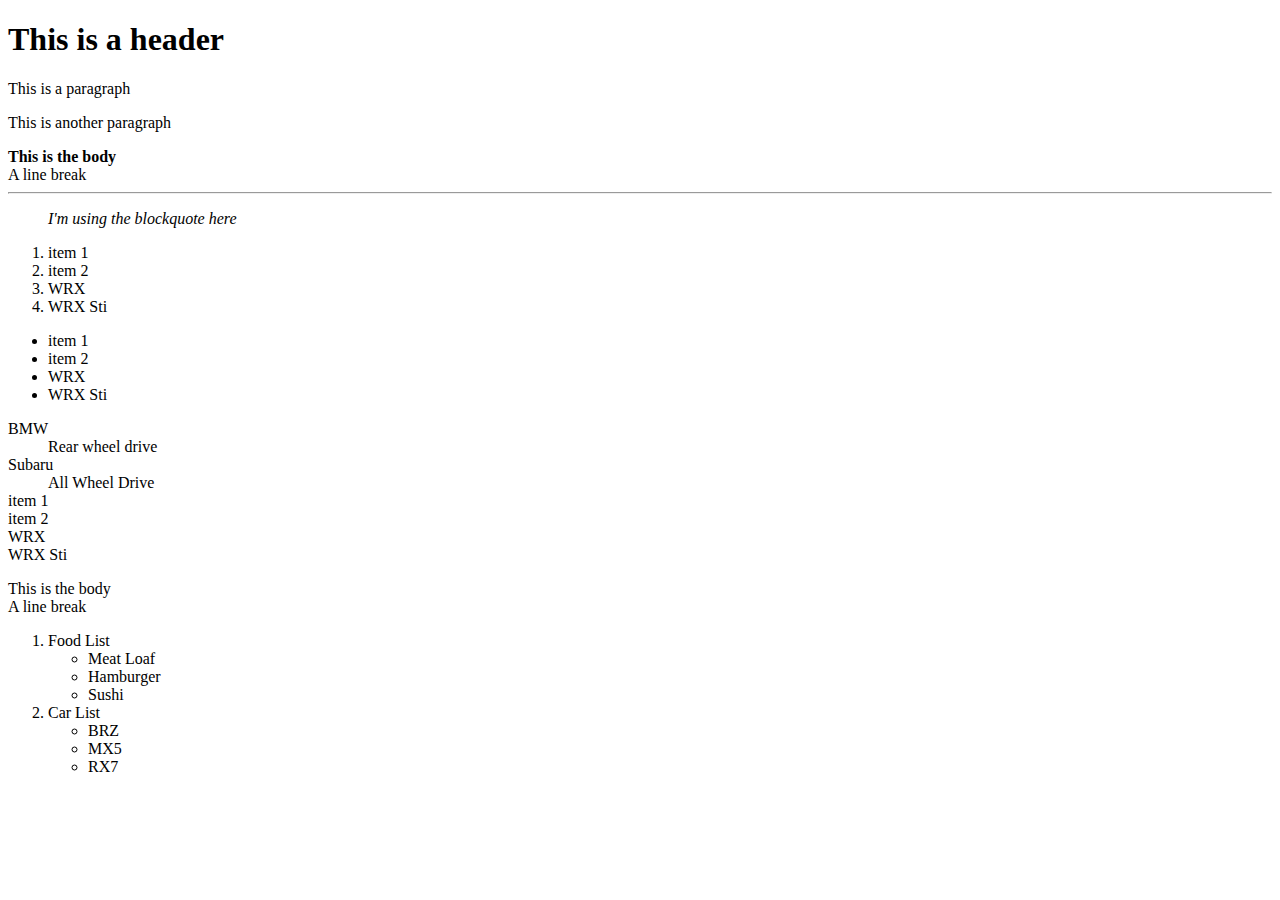
<file: index.html>
<!DOCTYPE html
     PUBLIC "-//W3C//DTD XHTML 1.0 Transitional//EN"
     "http://www.w3.org/TR/xhtml1/DTD/xhtml1-transitional.dtd">
<html>

<head>

<title> This is a webpage </title>

</head>

<body> 
<h1>
    This is a header
</h1>

<p> This is a paragraph</p>
<p> This is another paragraph</p>

<b>This is the body </b> <br /> A line break

<hr />
<!-- This is a fucking comment -->

<i><blockquote> I'm using the blockquote here </blockquote></i>

<ol>

    <li>item 1</li>
    <li>item 2</li>
    <li>WRX</li>
    <li>WRX Sti</li>

</ol>

<ul>

    <li>item 1</li>
    <li>item 2</li>
    <li>WRX</li>
    <li>WRX Sti</li>

</ul>
<!-- A description list -->
<dl>
    <dt>BMW</dt>
    <dd>Rear wheel drive</dd>

    <dt>Subaru</dt>
    <dd>All Wheel Drive</dd>

    <li>item 1</li>
    <li>item 2</li>
    <li>WRX</li>
    <li>WRX Sti</li>

</dl>

This is the body <br /> A line break

<!-- Using unordered list inside ordered list -->
<ol>
    <li>Food List
        <ul>
            <li>Meat Loaf</li>
            <li>Hamburger</li>
            <li>Sushi</li>
        </ul>

    </li>

        <li>Car List
        <ul>
            <li>BRZ</li>
            <li>MX5</li>
            <li>RX7</li>
        </ul>

    </li>

</ol>

</body>

</html>
</file>
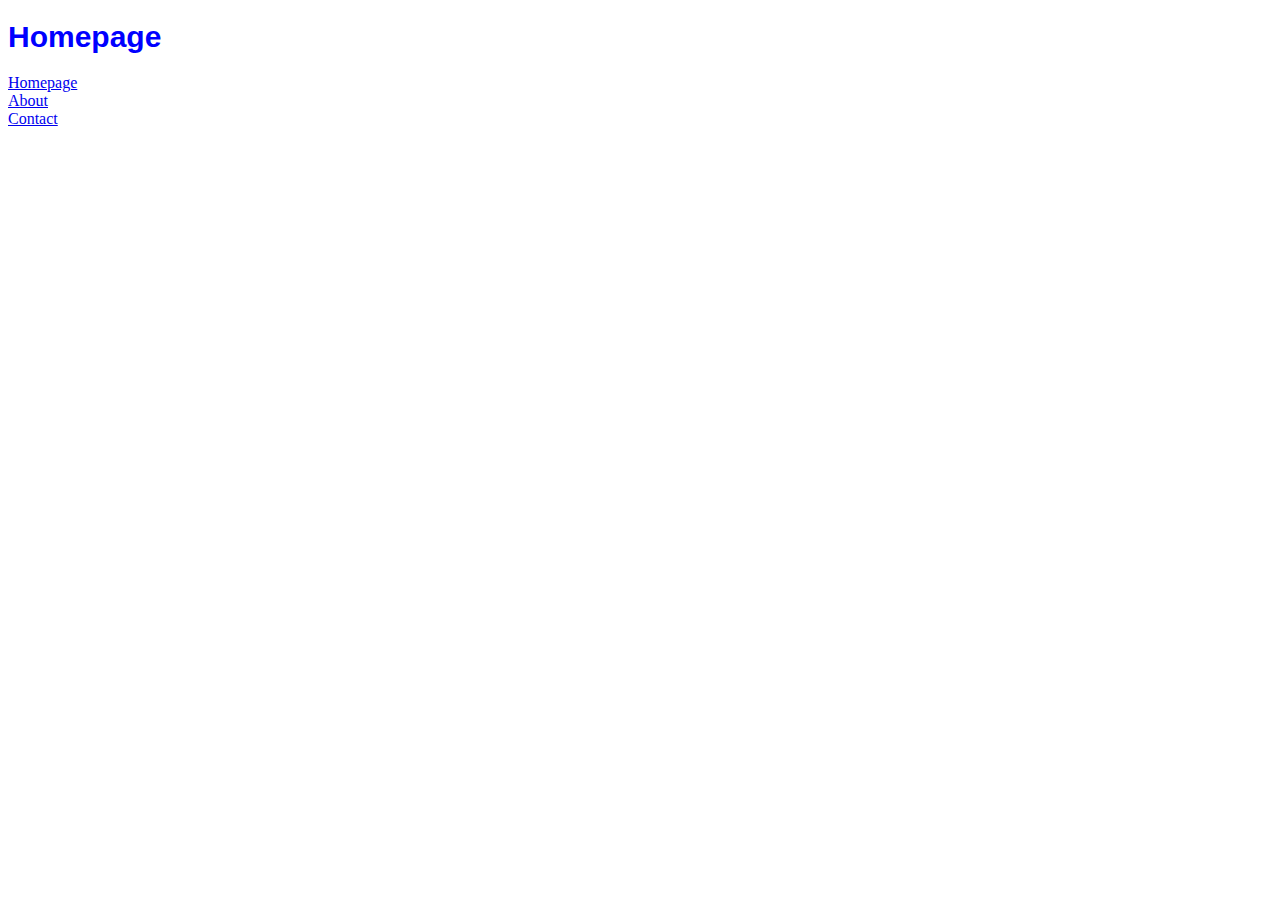
<file: about.html>
<!DOCTYPE html
     PUBLIC "-//W3C//DTD XHTML 1.0 Transitional//EN"
     "http://www.w3.org/TR/xhtml1/DTD/xhtml1-transitional.dtd">
<html>

<head>

<title>Homepage</title>
<link rel="stylesheet" type="text/css" href="style.css" />

</head>

<body>

<h1>Homepage</h1>

<a href="index2.html">Homepage</a><br />
<a href="about.html">About</a><br />
<a href="contact.html">Contact</a><br />

<!--
<p>The is a <u>link</u> <a href="http://localhost:3000"> LocalHost</a>    
-->

</body>

</html>
</file>
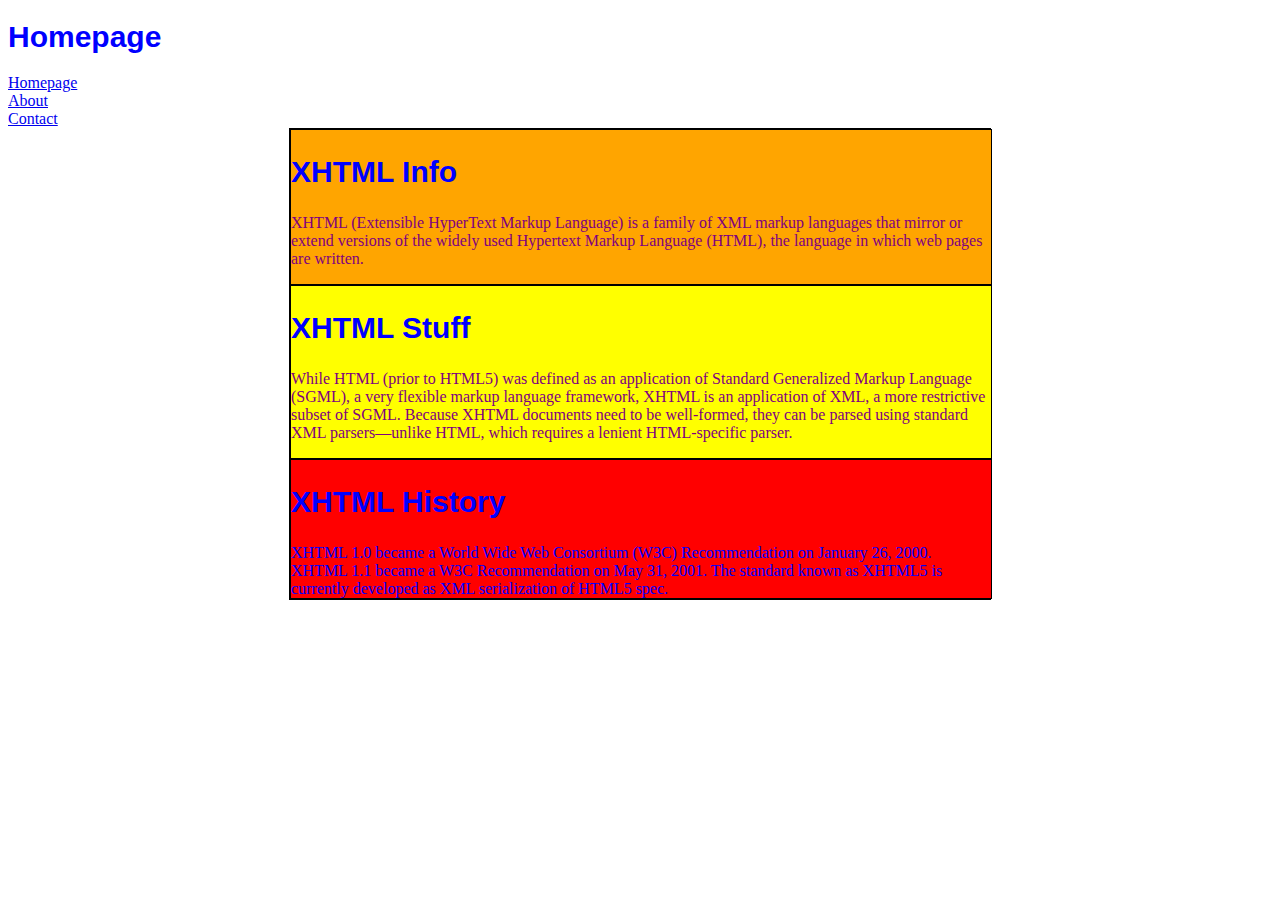
<file: contact.html>
<!DOCTYPE html
     PUBLIC "-//W3C//DTD XHTML 1.0 Transitional//EN"
     "http://www.w3.org/TR/xhtml1/DTD/xhtml1-transitional.dtd">
<html>

<head>

<title>Homepage</title>
<link rel="stylesheet" type="text/css" href="style.css" />

</head>

<body>

<h1>Homepage</h1>

<a href="index2.html">Homepage</a><br />
<a href="about.html">About</a><br />
<a href="contact.html">Contact</a><br />

<!--
<p>The is a <u>link</u> <a href="http://localhost:3000"> LocalHost</a>    
-->
<div id="container">
<div id="intro">
<h2>XHTML Info</h2>
<p> XHTML (Extensible HyperText Markup Language) is a family of XML markup languages that mirror or extend versions of the widely used Hypertext Markup Language (HTML), the language in which web pages are written.

</div>

<div id="overview">
<h2>XHTML Stuff</h2>
<p>While HTML (prior to HTML5) was defined as an application of Standard Generalized Markup Language (SGML), a very flexible markup language framework, XHTML is an application of XML, a more restrictive subset of SGML. Because XHTML documents need to be well-formed, they can be parsed using standard XML parsers—unlike HTML, which requires a lenient HTML-specific parser.</p>
</div>

<div id="motivation">
<h2>XHTML History</h2>
<a name="History">XHTML 1.0 became a World Wide Web Consortium (W3C) Recommendation on January 26, 2000. XHTML 1.1 became a W3C Recommendation on May 31, 2001. The standard known as XHTML5 is currently developed as XML serialization of HTML5 spec.<a/>
</div>

</div>

</body>

</html>
</file>
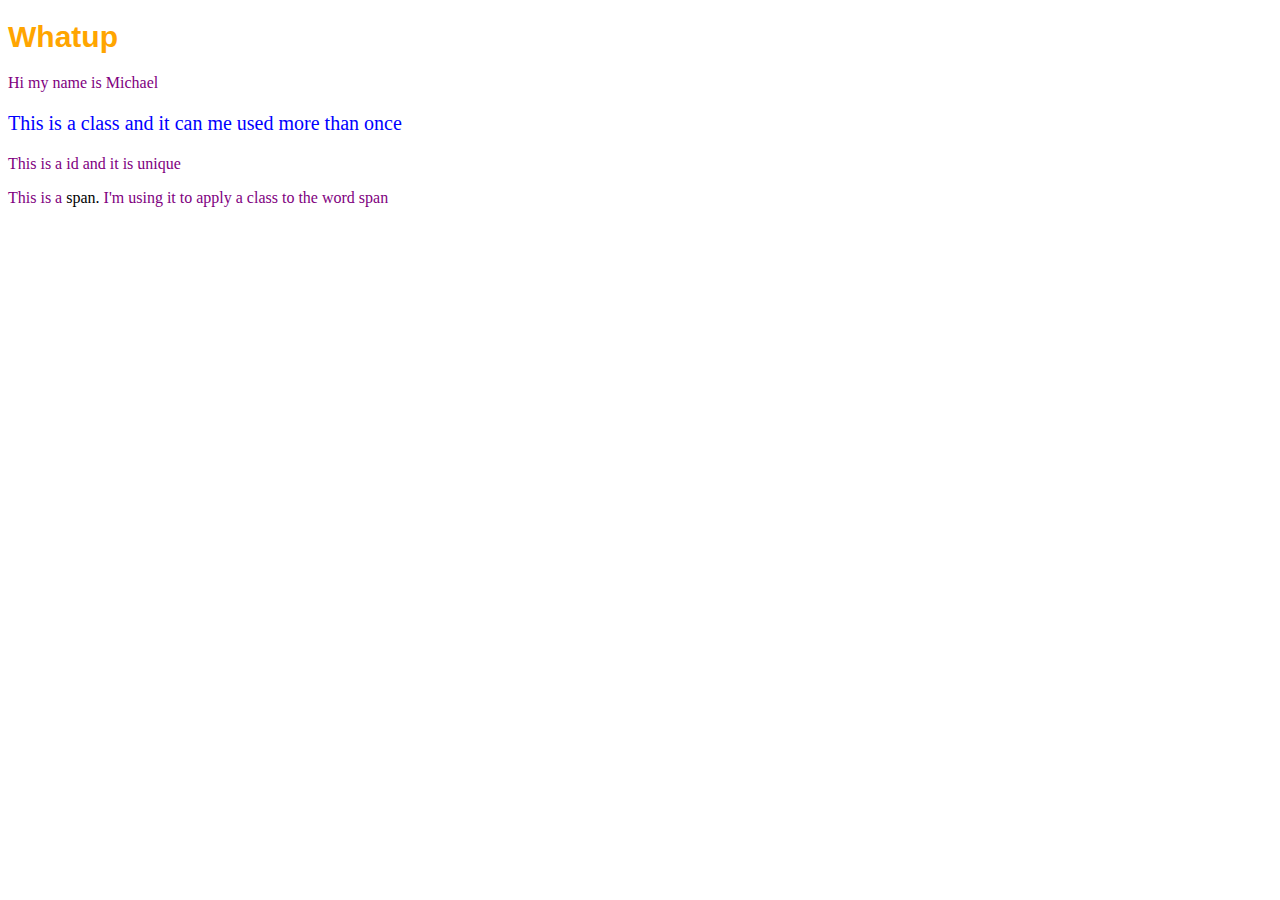
<file: index17.html>
<!DOCTYPE html
     PUBLIC "-//W3C//DTD XHTML 1.0 Transitional//EN"
     "http://www.w3.org/TR/xhtml1/DTD/xhtml1-transitional.dtd">

<html xmlns="http://www.w3.org/1999/xhtml">

<head>

<title>Homepage</title>
<meta http-equiv="Content-type" content="text/html; charset=UTF-8" />
<meta name="keywords" content="Store, Pc's, Computer, Sell, Buy, Apple" />
<meta name="description" content="Online Store for computers" />
<!-- <meta http-equiv="Refresh" content="10; url = http://www.w3c.org" />
-->
<meta name="author" name="Michael Jones" />

<link rel="stylesheet" type="text/css" href="style.css" />

</head>


<body>

<h1 class="Header"> Whatup </h1>

<p> Hi my name is Michael </p>

<p class="Dummy"> This is a class and it can me used more than once </p>
<p id="What"> This is a id and it is unique </p>
<p> This is a <span class="spanclass">span.</span> I'm using it to apply a class to the word span</p>


<!--
<p>The is a <u>link</u> <a href="http://localhost:3000"> LocalHost</a>    
-->


</body>

</html>
</file>
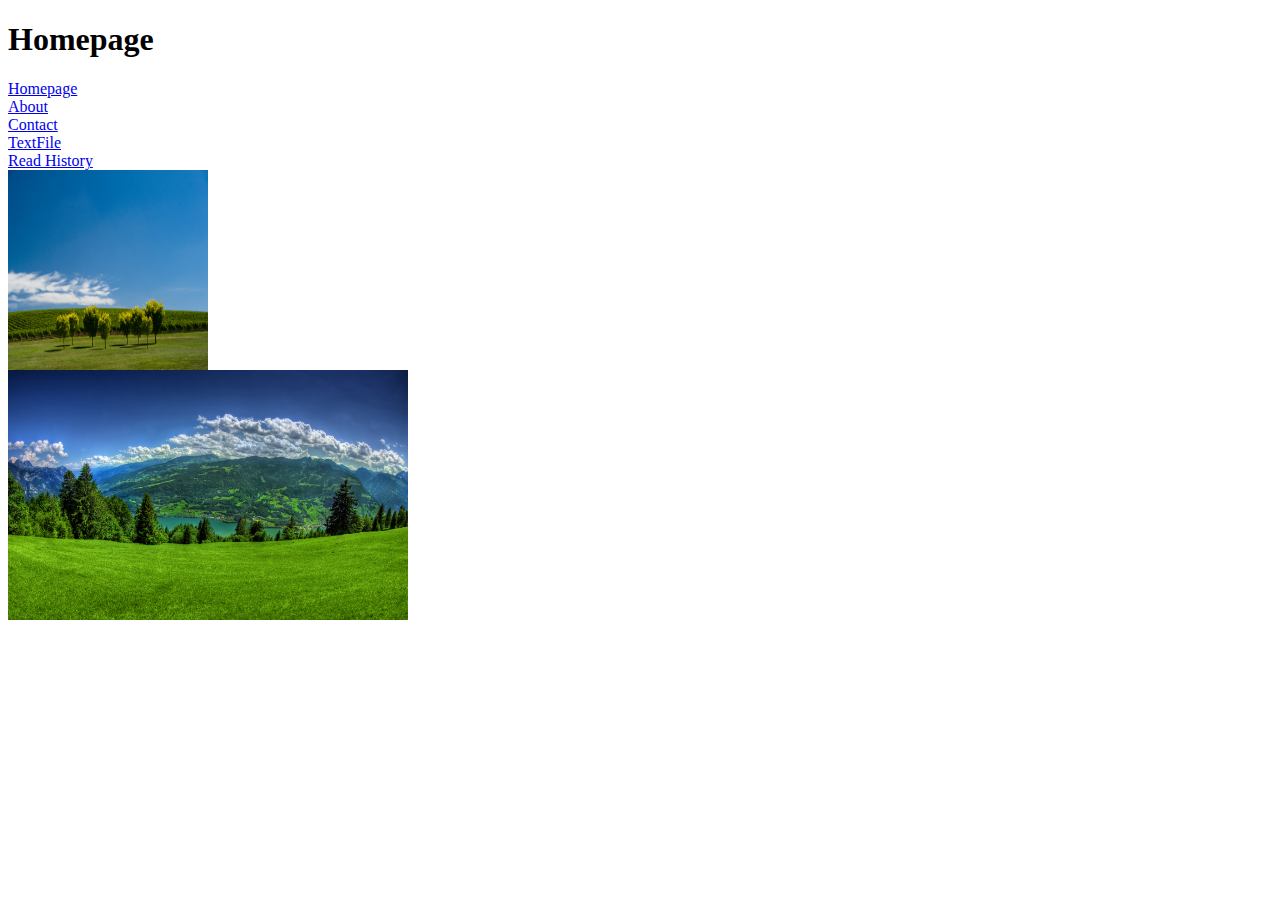
<file: index2.html>
<!DOCTYPE html
     PUBLIC "-//W3C//DTD XHTML 1.0 Transitional//EN"
     "http://www.w3.org/TR/xhtml1/DTD/xhtml1-transitional.dtd">

<html xmlns="http://www.w3.org/1999/xhtml">

<head>

<title>Homepage</title>
<meta http-equiv="Content-type" content="text/html; charset=UTF-8" />
<meta name="keywords" content="Store, Pc's, Computer, Sell, Buy, Apple" />
<meta name="description" content="Online Store for computers" />
<!-- <meta http-equiv="Refresh" content="10; url = http://www.w3c.org" />
-->
<meta name="author" name="Michael Jones" />

</head>


<body>

<h1>Homepage</h1>

<a href="index2.html">Homepage</a><br />
<a href="about.html" target="_blank">About</a><br />
<a href="contact.html">Contact</a><br />
<a href="test.txt">TextFile</a><br />
<a href="contact.html#History">Read History</a><br />
<img src="01903_summervines_1440x900.jpg" width="200px" height="200px" alt="A picture of trees" title="trees"/>
<br />
<a href="http://youtube.com"> <img src="01678_walenstadtberg_1440x900.jpg" width="400px" heigth="200px" alt="A picture of mountains" title"swiss" /> </a>
<!--
<p>The is a <u>link</u> <a href="http://localhost:3000"> LocalHost</a>    
-->


</body>

</html>
</file>
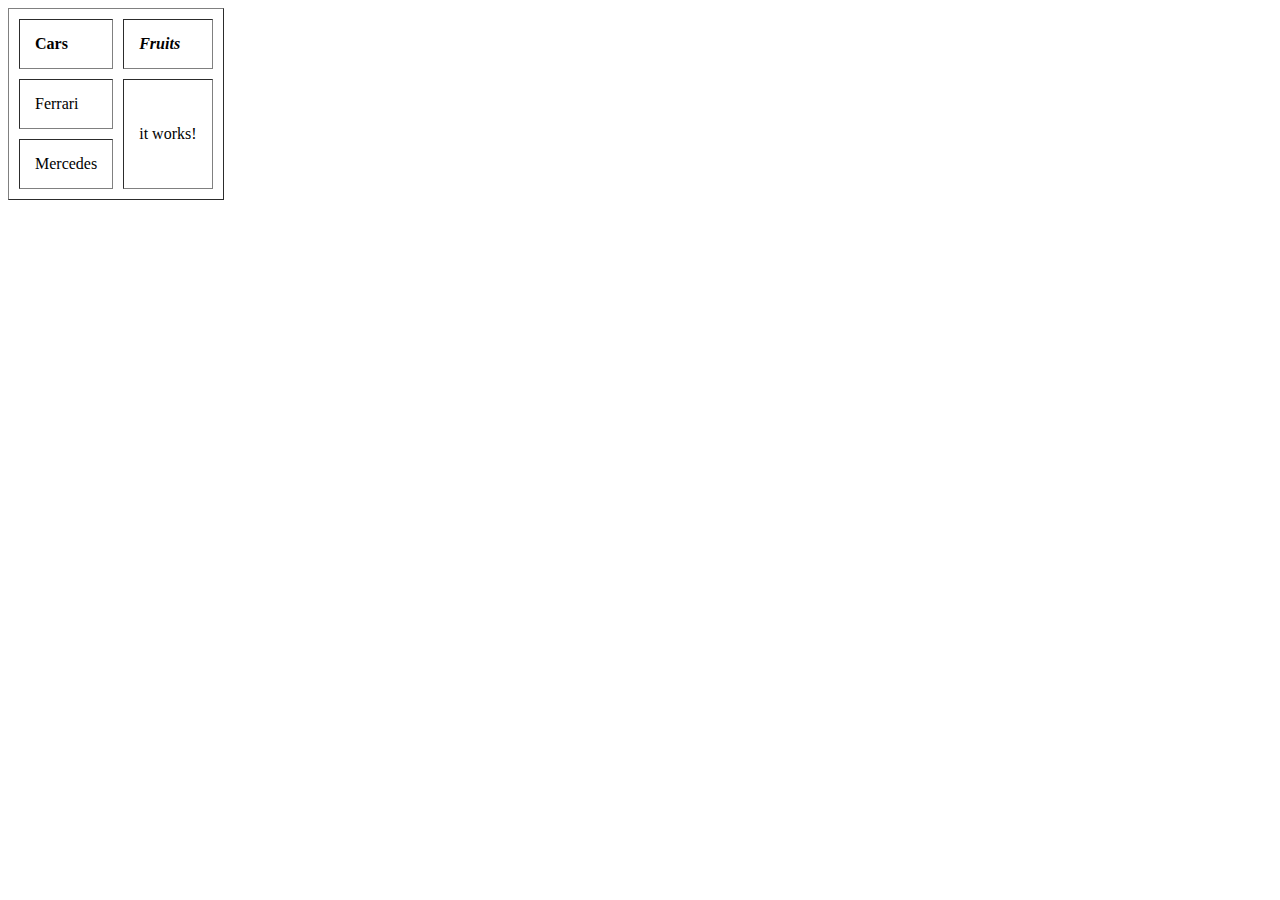
<file: index3.html>
<!DOCTYPE html
     PUBLIC "-//W3C//DTD XHTML 1.0 Transitional//EN"
     "http://www.w3.org/TR/xhtml1/DTD/xhtml1-transitional.dtd">

<html xmlns="http://www.w3.org/1999/xhtml">

<head>

<title>Homepage</title>
<meta http-equiv="Content-type" content="text/html; charset=UTF-8" />
<meta name="keywords" content="Store, Pc's, Computer, Sell, Buy, Apple" />
<meta name="description" content="Online Store for computers" />
<!-- <meta http-equiv="Refresh" content="10; url = http://www.w3c.org" />
-->
<meta name="author" name="Michael Jones" />

</head>


<body>


<table border="1px" cellpadding="15px" cellspacing="10px">
    <tr>
        <td><b>Cars</b></td>
        <td><b><i>Fruits</i></b></td>
    </tr>

    <tr>
        <td>Ferrari</td>
        <td rowspan="2">it works!</td>
    </tr>
    <tr>
        <td>Mercedes</td>
        
    </tr>

</table>

</body>

</html>
</file>
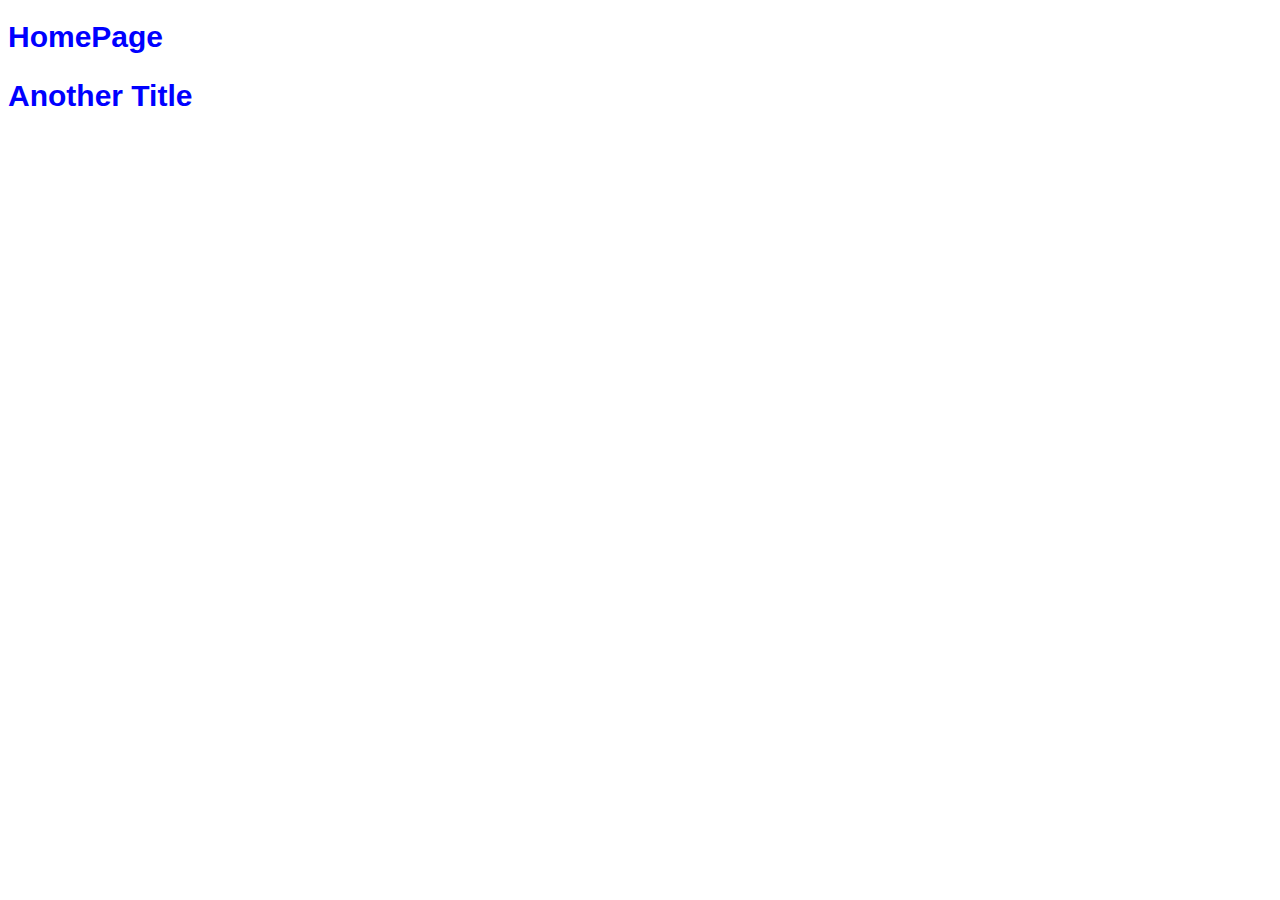
<file: index4.html>
<!DOCTYPE html
     PUBLIC "-//W3C//DTD XHTML 1.0 Transitional//EN"
     "http://www.w3.org/TR/xhtml1/DTD/xhtml1-transitional.dtd">

<html xmlns="http://www.w3.org/1999/xhtml">

<head>

<title>Homepage</title>
<meta http-equiv="Content-type" content="text/html; charset=UTF-8" />
<meta name="keywords" content="Store, Pc's, Computer, Sell, Buy, Apple" />
<meta name="description" content="Online Store for computers" />
<!-- <meta http-equiv="Refresh" content="10; url = http://www.w3c.org" />
-->
<meta name="author" name="Michael Jones" />

<link rel="stylesheet" type="text/css" href="style.css" />

</head>


<body>

<h1>HomePage</h1>
<h2>Another Title</h2>
<!--
<p>The is a <u>link</u> <a href="http://localhost:3000"> LocalHost</a>    
-->


</body>

</html>
</file>
<file: style.css>
h1 ,h2 {
	color:blue; 
	font-family: Arial;
    font-size: 30px;
    } 

/*
Using a "." with the class name will apply it to anything in its class 
*/
.Header {
    color: orange;

}

p {
color: purple;

}

p.Dummy{
color: blue;
font-size: 20px;
}

p#What{
    color:purple;
}

.spanclass{
    color: black;
}

#container{
    border: 1px solid black;
    height: auto;
    width: 700px;
    position: relative;
    margin: 0px auto;
}

#intro{
    border: 1px solid black;
    color: blue;
    width: 100%;
    height: auto;
    background-color: orange;
    position: absolute
    left: 10px;
}

#overview{
    font-family: Times New Roman;
    border: 1px solid black;
    color: blue;
    width: 100%;
    height: auto;
    background-color: yellow;
}

#motivation{
    border: 1px solid black;
    color: blue;
    width: 100%;
    height: auto;
    background-color: red;
}
</file>
